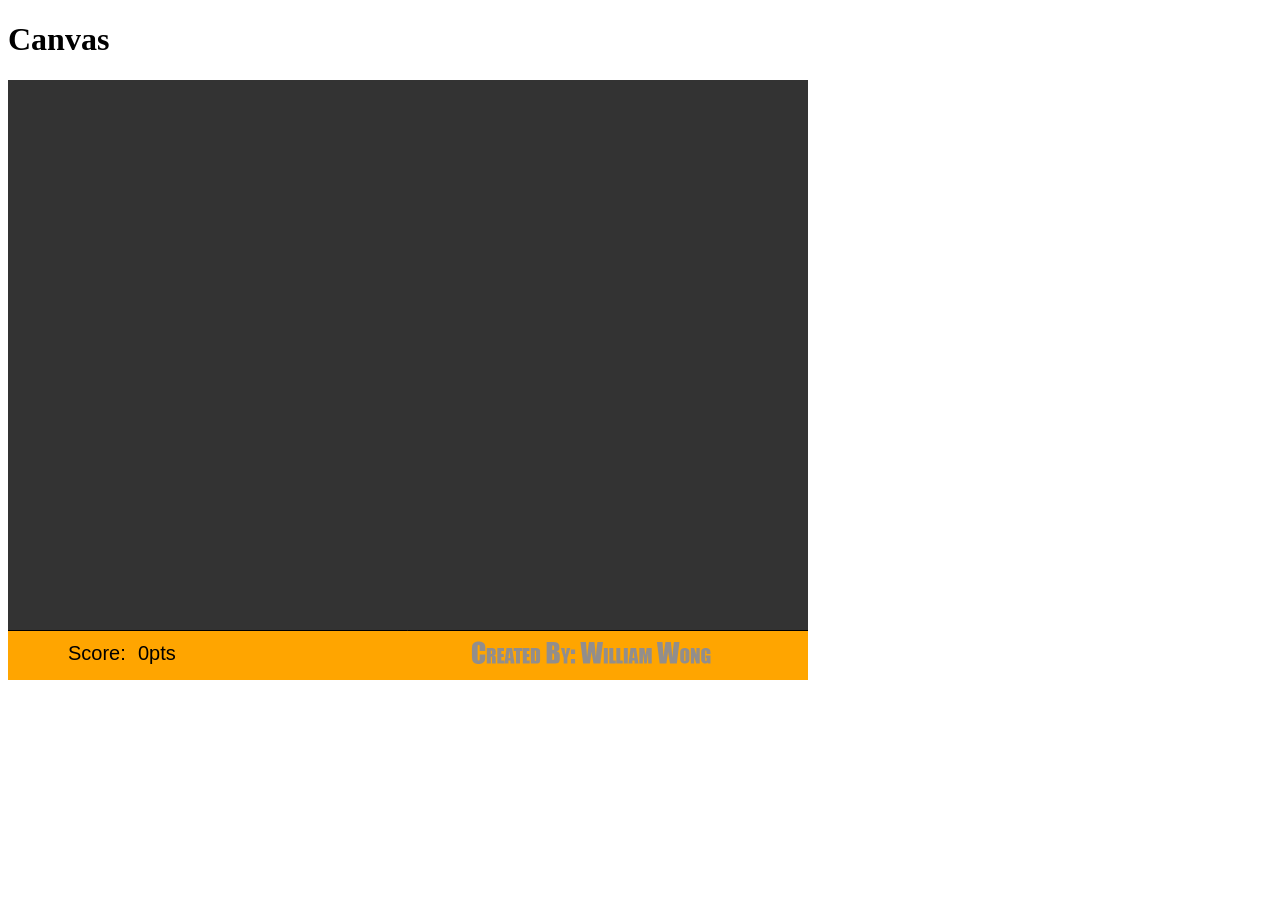
<file: CanvasGame/assignment3.html>
<!DOCTYPE html>
<html lang="en-US">
    <head>
        <meta charset="UTF-8">
        <meta name="viewport" content="width=device-width, user-scalable=no">
        <title>Lab 6</title>
        <script type="text/javascript" src="processing.min.js"></script>        
    </head>
    <body>
        <h1>Canvas</h1>
        <canvas id="myCanvas" data-processing-sources="mysketch2.pde"></canvas>
    </body>
</html>
</file>
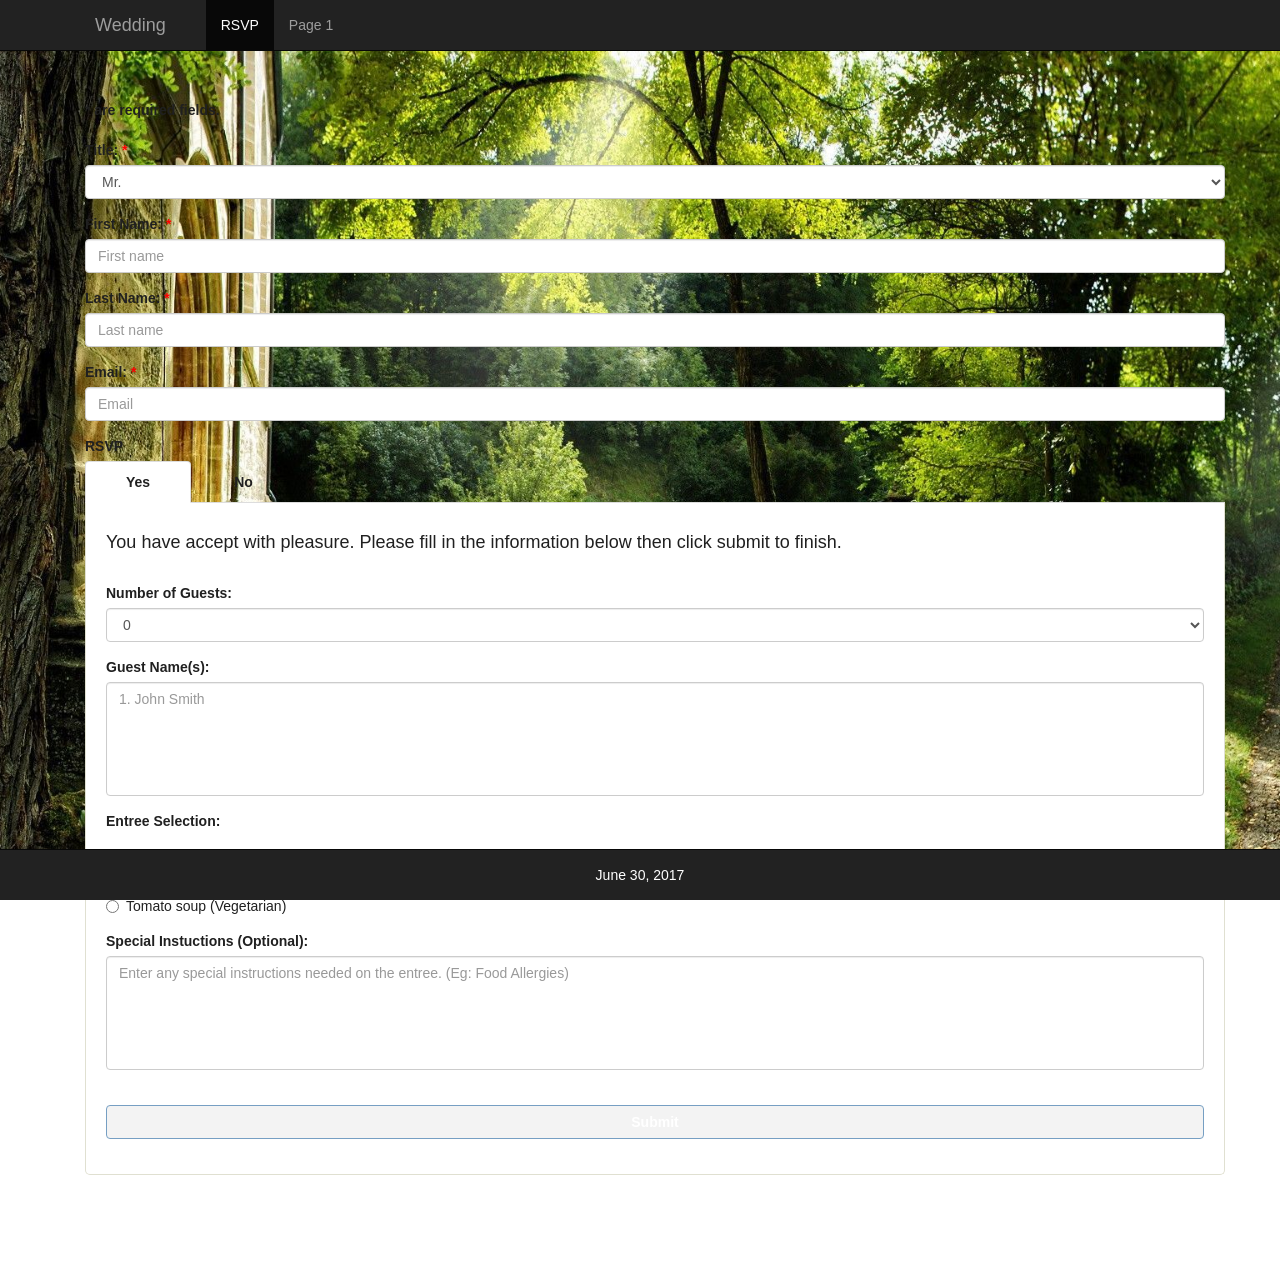
<file: WeddingJS/index3.html>
<!DOCTYPE html>
<html lang="en-US">
    <head>
        <meta charset="UTF-8">
        <meta http-equiv="X-UA-Compatible" content="IE=edge">
        <meta name="viewport" content="width=device-width, initial-scale=1">
        <script src="https://ajax.googleapis.com/ajax/libs/jquery/2.1.4/jquery.min.js"></script>
        <script src="https://maxcdn.bootstrapcdn.com/bootstrap/3.3.5/js/bootstrap.min.js"></script>
        <script src="js/jscripts.js"></script>
        <link rel="stylesheet" href="https://maxcdn.bootstrapcdn.com/bootstrap/3.3.5/css/bootstrap.min.css">
        <link rel="stylesheet" href="css/style.css">
    </head>
    <body class="full">
        <title>Wedding 123</title>
        <div class="container-fluid">
            <nav class="navbar navbar-inverse navbar-fixed-top">
                <div class="container-fluid">
                  <div class="navbar-header">
                    <button type="button" class="navbar-toggle" data-toggle="collapse" data-target="#myNavbar">
                      <span class="icon-bar"></span>
                      <span class="icon-bar"></span>
                      <span class="icon-bar"></span> 
                    </button>
                    <a class="navbar-brand" href="#">Wedding</a>
                  </div>
                  <div class="collapse navbar-collapse" id="myNavbar">
                    <ul class="nav navbar-nav">
                      <li class="active"><a href="#">RSVP</a></li>
                      <li><a href="#">Page 1</a></li>
                    </ul>
                  </div>
                </div>
            </nav>
            <br /><br /><br /><br />
            
            <div class="container">
                <br />
                <!-- Modal Success-->
        <div class="modal fade" id="myModalSuccess" role="dialog">
            <div class="modal dialog">
                <!-- Modal content -->
                <div class="modal-header">
                    <button type="button" class="close" data-dismiss="modal">&times;</button>
                    <h4 class="modal-title">Successfully Submitted</h4>
                </div>
                <div class="modal-body">
                    <p>Thank you for successfully filling in your RSVP information. A email copy has been sent to you.</p>
                </div>
                <div class="modal-footer">
                    <button type="submit" class="btn btn-default pull-left" data-dismiss="modal">Close</button>
                </div>
            </div>
        </div>
                <div class="form-group">
                    <label>* are required fields.</label>
                </div>
                <form action="scripts/validation.php" method="post">
                    <input type="hidden" name="RSVP" value="yes">
                        
                    <div class="form-group">
                        <label for="title">Title: </label> <label for="required" class="required">*</label>
                        <select class="form-control" name="inputTitle">
                            <option value="Mr.">Mr.</option>
                            <option value="Mrs.">Mrs.</option>
                            <option value="Ms.">Ms.</option>
                        </select>
                    </div>    
                        
                    <div class="form-group">
                        <label for="firstName">First Name: </label> <label for="required" class="required">*</label> <label for="required" class="required" name="error1"></label>
                        <input type="text" class="form-control" name="inputFirstName" placeholder="First name" required>
                    </div>
                    <div class="form-group">
                        <label for="lastName">Last Name: </label> <label for="required" class="required">*</label> <label for="required" class="required" name="error2"></label>
                        <input type="text" class="form-control" name="inputLastName" placeholder="Last name" required>
                    </div>
                    <div class="form-group">
                        <label for="email">Email: </label> <label for="required" class="required">*</label> <label for="required" class="required" name="error3"></label>
                        <input type="text" class="form-control" name="inputEmail" placeholder="Email" required>
                    </div>
                
                        
                    <div class="form-group">   
                        <label for=rsvpStatus">RSVP</label>
                                         
                        <!-- Nav tabs -->
                        <ul class="nav nav-tabs" role="tablist">
                            <li class="active">
                              <a href="#yes" role="tab" data-toggle="tab" id="rsvpYes">Yes</a>
                            </li>
                            <li>
                                <a href="#no" role="tab" data-toggle="tab" id="rsvpNo">No</a>
                            </li>
                        </ul>
                        
                        <!-- Tab panes -->
                        <div class="tab-content">
                          <div class="tab-pane fade active in" id="yes">
                                <h4>You have accept with pleasure. Please fill in the information below then click submit to finish.</h4>
                                <br />
                                <div class="form-group">
                                    <label for="numOfGuests">Number of Guests: </label>
                                    <select class="form-control" name="inputNumOfGuests">
                                        <option value="0">0</option>
                                        <option value="1">1</option>
                                        <option value="2">2</option>
                                        <option value="3">3</option>
                                        <option value="4">4</option>
                                        <option value="5">5</option>
                                    </select>
                                </div>
                                
                                <div class="form-group">
                                    <label for="guestsNames">Guest Name(s): </label>
                                    <textarea class="form-control" rows="5" name="inputGuestNames" placeholder="1. John Smith"></textarea>
                                </div>
                                
                                <div class="form-group">
                                    <label for="entreeSelection">Entree Selection: </label>
                                    <div class="radio">
                                        <label><input type="radio" name="inputEntree" value="1" checked="checked">Chicken and rice</label>
                                    </div>
                                    <div class="radio">
                                        <label><input type="radio" name="inputEntree" value="2">Steak and potatoes</label>
                                    </div>
                                    <div class="radio">
                                        <label><input type="radio" name="inputEntree" value="3">Tomato soup (Vegetarian)</label>
                                    </div>
                                </div>
                                
                                <div class="form-group">
                                    <label for="specialInstructions">Special Instuctions (Optional): </label>
                                    <textarea class="form-control" rows="5" name="inputSpecialInstructions" placeholder="Enter any special instructions needed on the entree. (Eg: Food Allergies)"></textarea>
                                </div>
                                
                                <br />
                                <div class="form-group">
                                    <input type="submit" class="btn btn-primary form-control" name="inputSubmitYes" id="inputSubmitYes" value="Submit" disabled>
                                </div>
                          </div>
                          
                          <div class="tab-pane fade" id="no">
                                <h4>You have decline with regrets. Please click submit to finish.</h4>
                                <br />
                                <div class="form-group">
                                    <input type="submit" class="btn btn-primary form-control" name="inputSubmitNo" id="inputSubmitNo" value="Submit" disabled>
                                </div>
                          </div>
                        </div>
                    </div>    
                    
                </form>
                
            </div>
            <br /><br /><br /><br />
            
            <nav class="navbar navbar-inverse navbar-fixed-bottom">
                <div class="row">
      
                    <div class="col-md-4"></div>
      
                    <div class="col-md-4">
			<p class="text-center" style="margin-left: 15px; margin-right: 15px; margin-top: 15px; margin-bottom: 15px; color: white;">June 30, 2017</p>
                    </div>
      
                    <div class="col-md-4"></div>
                </div>
            </nav>
        </div>
    </body>
</html>
</file>
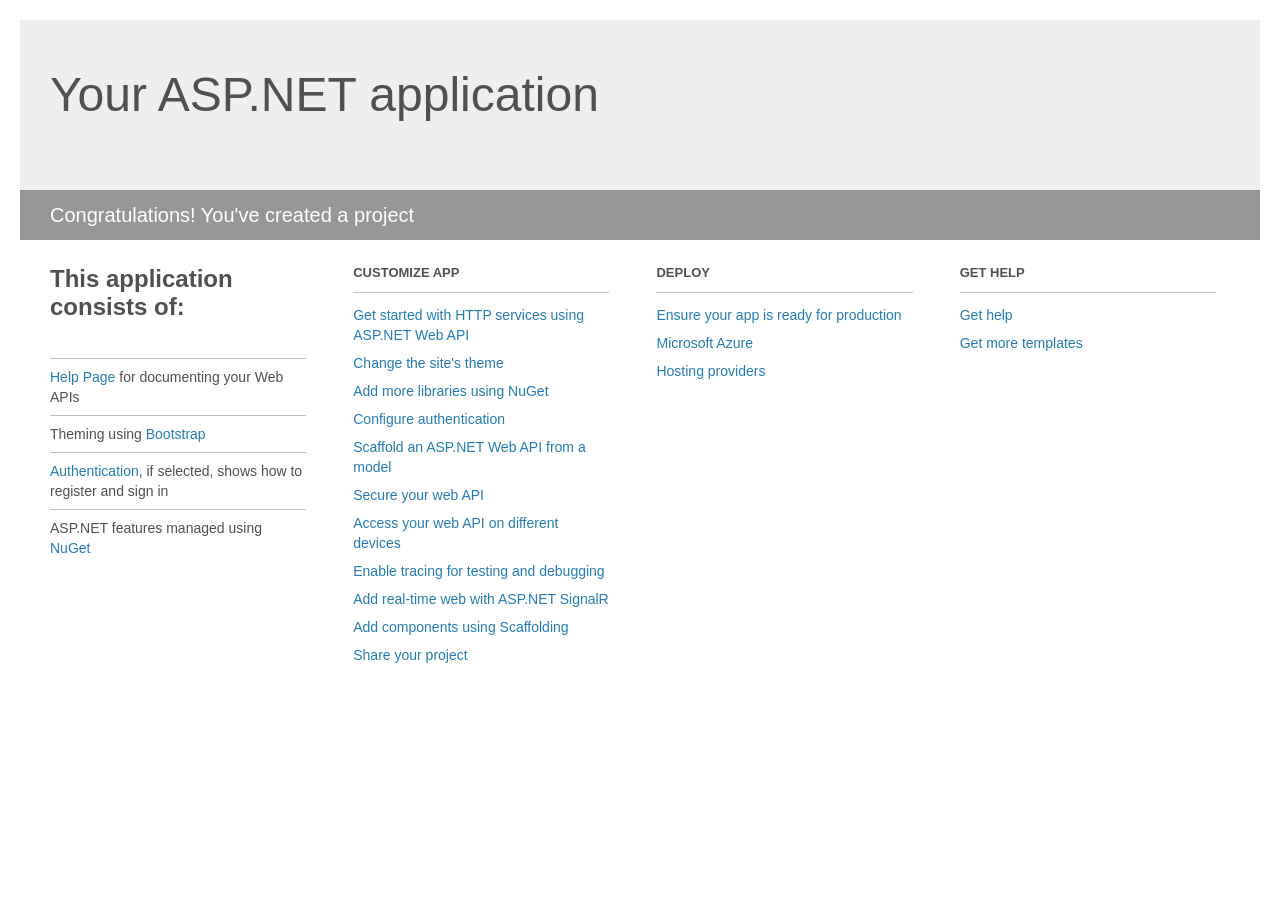
<file: Assign10Base/Assign10/Project_Readme.html>
﻿<!DOCTYPE html>
<html lang="en">
<head>
    <meta charset="utf-8" />
    <title>Your ASP.NET application</title>
    <style>
        body {
            background: #fff;
            color: #505050;
            font: 14px 'Segoe UI', tahoma, arial, helvetica, sans-serif;
            margin: 20px;
            padding: 0;
        }

        #header {
            background: #efefef;
            padding: 0;
        }

        h1 {
            font-size: 48px;
            font-weight: normal;
            margin: 0;
            padding: 0 30px;
            line-height: 150px;
        }

        p {
            font-size: 20px;
            color: #fff;
            background: #969696;
            padding: 0 30px;
            line-height: 50px;
        }

        #main {
            padding: 5px 30px;
        }

        .section {
            width: 21.7%;
            float: left;
            margin: 0 0 0 4%;
        }

            .section h2 {
                font-size: 13px;
                text-transform: uppercase;
                margin: 0;
                border-bottom: 1px solid silver;
                padding-bottom: 12px;
                margin-bottom: 8px;
            }

            .section.first {
                margin-left: 0;
            }

                .section.first h2 {
                    font-size: 24px;
                    text-transform: none;
                    margin-bottom: 25px;
                    border: none;
                }

                .section.first li {
                    border-top: 1px solid silver;
                    padding: 8px 0;
                }

            .section.last {
                margin-right: 0;
            }

        ul {
            list-style: none;
            padding: 0;
            margin: 0;
            line-height: 20px;
        }

        li {
            padding: 4px 0;
        }

        a {
            color: #267cb2;
            text-decoration: none;
        }

            a:hover {
                text-decoration: underline;
            }
    </style>
</head>
<body>

    <div id="header">
        <h1>Your ASP.NET application</h1>
        <p>Congratulations! You've created a project</p>
    </div>

    <div id="main">
        <div class="section first">
            <h2>This application consists of:</h2>
            <ul>
                <li><a href="http://go.microsoft.com/fwlink/?LinkID=615543">Help Page</a> for documenting your Web APIs</li>
                <li>Theming using <a href="http://go.microsoft.com/fwlink/?LinkID=615519">Bootstrap</a></li>
                <li><a href="http://go.microsoft.com/fwlink/?LinkID=320957">Authentication</a>, if selected, shows how to register and sign in</li>
                <li>ASP.NET features managed using <a href="http://go.microsoft.com/fwlink/?LinkID=320958">NuGet</a></li>
            </ul>
        </div>

        <div class="section">
            <h2>Customize app</h2>
            <ul>
                <li><a href="http://go.microsoft.com/fwlink/?LinkID=320959">Get started with HTTP services using ASP.NET Web API</a></li>
                <li><a href="http://go.microsoft.com/fwlink/?LinkID=320960">Change the site's theme</a></li>
                <li><a href="http://go.microsoft.com/fwlink/?LinkID=320961">Add more libraries using NuGet</a></li>
                <li><a href="http://go.microsoft.com/fwlink/?LinkID=320962">Configure authentication</a></li>
                <li><a href="http://go.microsoft.com/fwlink/?LinkID=320963">Scaffold an ASP.NET Web API from a model</a></li>
                <li><a href="http://go.microsoft.com/fwlink/?LinkID=615545">Secure your web API</a></li>
                <li><a href="http://go.microsoft.com/fwlink/?LinkID=615544">Access your web API on different devices</a></li>
                <li><a href="http://go.microsoft.com/fwlink/?LinkID=615546">Enable tracing for testing and debugging</a></li>
                <li><a href="http://go.microsoft.com/fwlink/?LinkID=615530">Add real-time web with ASP.NET SignalR</a></li>
                <li><a href="http://go.microsoft.com/fwlink/?LinkID=615531">Add components using Scaffolding</a></li>
                <li><a href="http://go.microsoft.com/fwlink/?LinkID=615533">Share your project</a></li>
            </ul>
        </div>

        <div class="section">
            <h2>Deploy</h2>
            <ul>
                <li><a href="http://go.microsoft.com/fwlink/?LinkID=615534">Ensure your app is ready for production</a></li>
                <li><a href="http://go.microsoft.com/fwlink/?LinkID=615535">Microsoft Azure</a></li>
                <li><a href="http://go.microsoft.com/fwlink/?LinkID=615536">Hosting providers</a></li>
            </ul>
        </div>

        <div class="section last">
            <h2>Get help</h2>
            <ul>
                <li><a href="http://go.microsoft.com/fwlink/?LinkID=615537">Get help</a></li>
                <li><a href="http://go.microsoft.com/fwlink/?LinkID=615538">Get more templates</a></li>
            </ul>
        </div>
    </div>
</body>
</html>
</file>
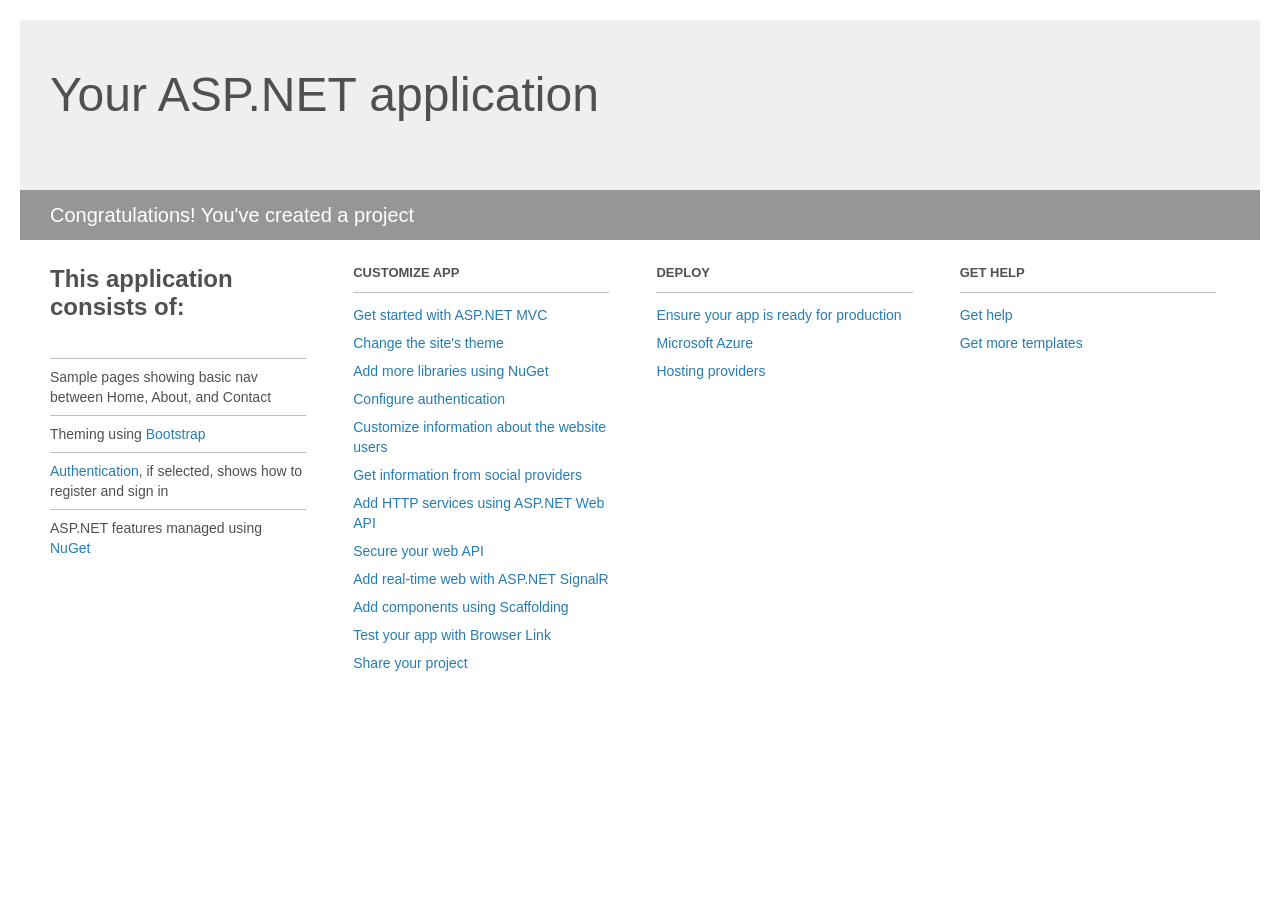
<file: Assign12Client/Assign12Client/Project_Readme.html>
﻿<!DOCTYPE html>
<html lang="en">
<head>
    <meta charset="utf-8" />
    <title>Your ASP.NET application</title>
    <style>
        body {
            background: #fff;
            color: #505050;
            font: 14px 'Segoe UI', tahoma, arial, helvetica, sans-serif;
            margin: 20px;
            padding: 0;
        }

        #header {
            background: #efefef;
            padding: 0;
        }

        h1 {
            font-size: 48px;
            font-weight: normal;
            margin: 0;
            padding: 0 30px;
            line-height: 150px;
        }

        p {
            font-size: 20px;
            color: #fff;
            background: #969696;
            padding: 0 30px;
            line-height: 50px;
        }

        #main {
            padding: 5px 30px;
        }

        .section {
            width: 21.7%;
            float: left;
            margin: 0 0 0 4%;
        }

            .section h2 {
                font-size: 13px;
                text-transform: uppercase;
                margin: 0;
                border-bottom: 1px solid silver;
                padding-bottom: 12px;
                margin-bottom: 8px;
            }

            .section.first {
                margin-left: 0;
            }

                .section.first h2 {
                    font-size: 24px;
                    text-transform: none;
                    margin-bottom: 25px;
                    border: none;
                }

                .section.first li {
                    border-top: 1px solid silver;
                    padding: 8px 0;
                }

            .section.last {
                margin-right: 0;
            }

        ul {
            list-style: none;
            padding: 0;
            margin: 0;
            line-height: 20px;
        }

        li {
            padding: 4px 0;
        }

        a {
            color: #267cb2;
            text-decoration: none;
        }

            a:hover {
                text-decoration: underline;
            }
    </style>
</head>
<body>

    <div id="header">
        <h1>Your ASP.NET application</h1>
        <p>Congratulations! You've created a project</p>
    </div>

    <div id="main">
        <div class="section first">
            <h2>This application consists of:</h2>
            <ul>
                <li>Sample pages showing basic nav between Home, About, and Contact</li>
                <li>Theming using <a href="http://go.microsoft.com/fwlink/?LinkID=615519">Bootstrap</a></li>
                <li><a href="http://go.microsoft.com/fwlink/?LinkID=615520">Authentication</a>, if selected, shows how to register and sign in</li>
                <li>ASP.NET features managed using <a href="http://go.microsoft.com/fwlink/?LinkID=320756">NuGet</a></li>
            </ul>
        </div>

        <div class="section">
            <h2>Customize app</h2>
            <ul>
                <li><a href="http://go.microsoft.com/fwlink/?LinkID=615541">Get started with ASP.NET MVC</a></li>
                <li><a href="http://go.microsoft.com/fwlink/?LinkID=615523">Change the site's theme</a></li>
                <li><a href="http://go.microsoft.com/fwlink/?LinkID=615524">Add more libraries using NuGet</a></li>
                <li><a href="http://go.microsoft.com/fwlink/?LinkID=615542">Configure authentication</a></li>
                <li><a href="http://go.microsoft.com/fwlink/?LinkID=615526">Customize information about the website users</a></li>
                <li><a href="http://go.microsoft.com/fwlink/?LinkID=615527">Get information from social providers</a></li>
                <li><a href="http://go.microsoft.com/fwlink/?LinkID=615528">Add HTTP services using ASP.NET Web API</a></li>
                <li><a href="http://go.microsoft.com/fwlink/?LinkID=615529">Secure your web API</a></li>
                <li><a href="http://go.microsoft.com/fwlink/?LinkID=615530">Add real-time web with ASP.NET SignalR</a></li>
                <li><a href="http://go.microsoft.com/fwlink/?LinkID=615531">Add components using Scaffolding</a></li>
                <li><a href="http://go.microsoft.com/fwlink/?LinkID=615532">Test your app with Browser Link</a></li>
                <li><a href="http://go.microsoft.com/fwlink/?LinkID=615533">Share your project</a></li>
            </ul>
        </div>

        <div class="section">
            <h2>Deploy</h2>
            <ul>
                <li><a href="http://go.microsoft.com/fwlink/?LinkID=615534">Ensure your app is ready for production</a></li>
                <li><a href="http://go.microsoft.com/fwlink/?LinkID=615535">Microsoft Azure</a></li>
                <li><a href="http://go.microsoft.com/fwlink/?LinkID=615536">Hosting providers</a></li>
            </ul>
        </div>

        <div class="section last">
            <h2>Get help</h2>
            <ul>
                <li><a href="http://go.microsoft.com/fwlink/?LinkID=615537">Get help</a></li>
                <li><a href="http://go.microsoft.com/fwlink/?LinkID=615538">Get more templates</a></li>
            </ul>
        </div>
    </div>

</body>
</html>
</file>
<file: WeddingJS/css/style.css>
@media (min-width: 1200px) {
  .container-fluid {
    width: 1170px !important;
  }
}

body {
  color: #202020;
}

.spacing {
  letter-spacing: 2px;
}

.smaller {
  font-size: 28pt;
}

.textgreen {
  color: #fffff0;
}

#clock {
  font-weight: 400;
  font-size: 24pt;
}

.textgolden {
  color: #daa520;
}

/*
a.page-scroll {
  letter-spacing: 2px;
  font-size: 12pt;
}*/

.full {
    background: url(../images/garden.jpg) no-repeat center center fixed;
    -webkit-background-size: cover;
    -moz-background-size: cover;
    background-size: cover;
    -o-background-size: cover;
}

.formbackground {
  background-color: rgba(255, 255, 255, 0.8);
}

.introbackground {
  background-color: rgba(0, 0, 0, 0.75);
  border-radius: 8px;
}

.clockbackground {
  background-image: linear-gradient(to right, rgba(0, 0, 0, 0), rgba(0, 0, 0, 0.5), rgba(0, 0, 0, 0.75), rgba(0, 0, 0, 0.5), rgba(0, 0, 0, 0));
  padding: 3px;
  border-radius: 8px;
}

.tab-pane {
   background: #FFFFFF;
   padding: 10px;
   border-width: 0px 1px 1px 1px;
   border-style: solid;
   border-color: #e0e0d1;
   border-radius: 1px;
}

.nav > li > a#rsvpYes, .nav > li > a#rsvpNo {
    padding-left: 40px;
    padding-right: 40px;
    font-weight: bold;
    color: #202020;
}

.nav > li > a#rsvpYes:hover, .nav > li > a#rsvpNo:hover {
  color: #036f15;
}

#inputSubmitNo, #inputSubmitYes {
    font-weight: bold;
}

textarea {
    resize: none;
}

.required {
  color: red;
  font-weight: bold;
}


.container {
  background-color: rgba(255, 255, 255, 0.0);
}

hr.style-two {
    border: 0;
    height: 1px;
    background-image: linear-gradient(to right, rgba(0, 0, 0, 0), rgba(0, 0, 0, 0.8), rgba(0, 0, 0, 0));
}

hr.style-one {
    border: 0;
    height: 1px;
    background-image: linear-gradient(to right, rgba(255, 255, 240, 0), rgba(255, 255, 240, 0.8), rgba(255, 255, 240, 0));
}

.couple {
  letter-spacing: 4px;
}

img.couple {
  display:block;
  margin-left:auto;
  margin-right:auto;
}

p.couple {
  font-size: 13pt;
  letter-spacing: 1px;
}

/*
@media (min-width: 1200px) {
    .container{
        max-width: 1280px;
        min-width: 1280px;
    }
}*/


#chapelMap {
  height: 500px;
  width: 100%;
 }
 
.tab-pane {
  padding: 20px;
  border-radius: 0px 0px 5px 5px;
}


.navbar-brand {
  padding-left: 40px;
  padding-right: 40px;
}

h1.cursive {
    font-family: 'Great Vibes', cursive;
    font-weight: 400;
    font-size: 56pt;
}

.footerCursive {
  font-family: 'Great Vibes', cursive;
  font-size: 18pt;
}

.container-table {
    display: table;
}
.vertical-center-row {
    display: table-cell;
    vertical-align: middle;
}

.navbar-default {
  background-color: #fffff0;
  border: 0;
  -webkit-box-shadow: none;
  box-shadow: none;
}
.navbar-default .navbar-brand {
  color: #036f15;
}
.navbar-default .navbar-brand:hover,
.navbar-default .navbar-brand:focus {
  color: #036f15;
}
.navbar-default .navbar-text {
  color: #036f15;
}
.navbar-default .navbar-nav > li > a {
  color: #036f15;
}
.navbar-default .navbar-nav > li > a:hover,
.navbar-default .navbar-nav > li > a:focus {
  color: #036f15;
}
.navbar-default .navbar-nav > .active > a,
.navbar-default .navbar-nav > .active > a:hover,
.navbar-default .navbar-nav > .active > a:focus {
  color: #036f15;
  background-color: #daa520;
}
.navbar-default .navbar-nav > .open > a,
.navbar-default .navbar-nav > .open > a:hover,
.navbar-default .navbar-nav > .open > a:focus {
  color: #036f15;
  background-color: #daa520;
}
.navbar-default .navbar-toggle {
  border-color: #daa520;
}
.navbar-default .navbar-toggle:hover,
.navbar-default .navbar-toggle:focus {
  background-color: #daa520;
}
.navbar-default .navbar-toggle .icon-bar {
  background-color: #036f15;
}
.navbar-default .navbar-collapse,
.navbar-default .navbar-form {
  border-color: #036f15;
  border: 0;
  -webkit-box-shadow: none;
  box-shadow: none;
}
.navbar-default .navbar-link {
  color: #036f15;
}
.navbar-default .navbar-link:hover {
  color: #036f15;
}

@media (max-width: 767px) {
  .navbar-default .navbar-nav .open .dropdown-menu > li > a {
    color: #036f15;
  }
  .navbar-default .navbar-nav .open .dropdown-menu > li > a:hover,
  .navbar-default .navbar-nav .open .dropdown-menu > li > a:focus {
    color: #036f15;
  }
  .navbar-default .navbar-nav .open .dropdown-menu > .active > a,
  .navbar-default .navbar-nav .open .dropdown-menu > .active > a:hover,
  .navbar-default .navbar-nav .open .dropdown-menu > .active > a:focus {
    color: #036f15;
    background-color: #daa520;
  }
}
</file>
